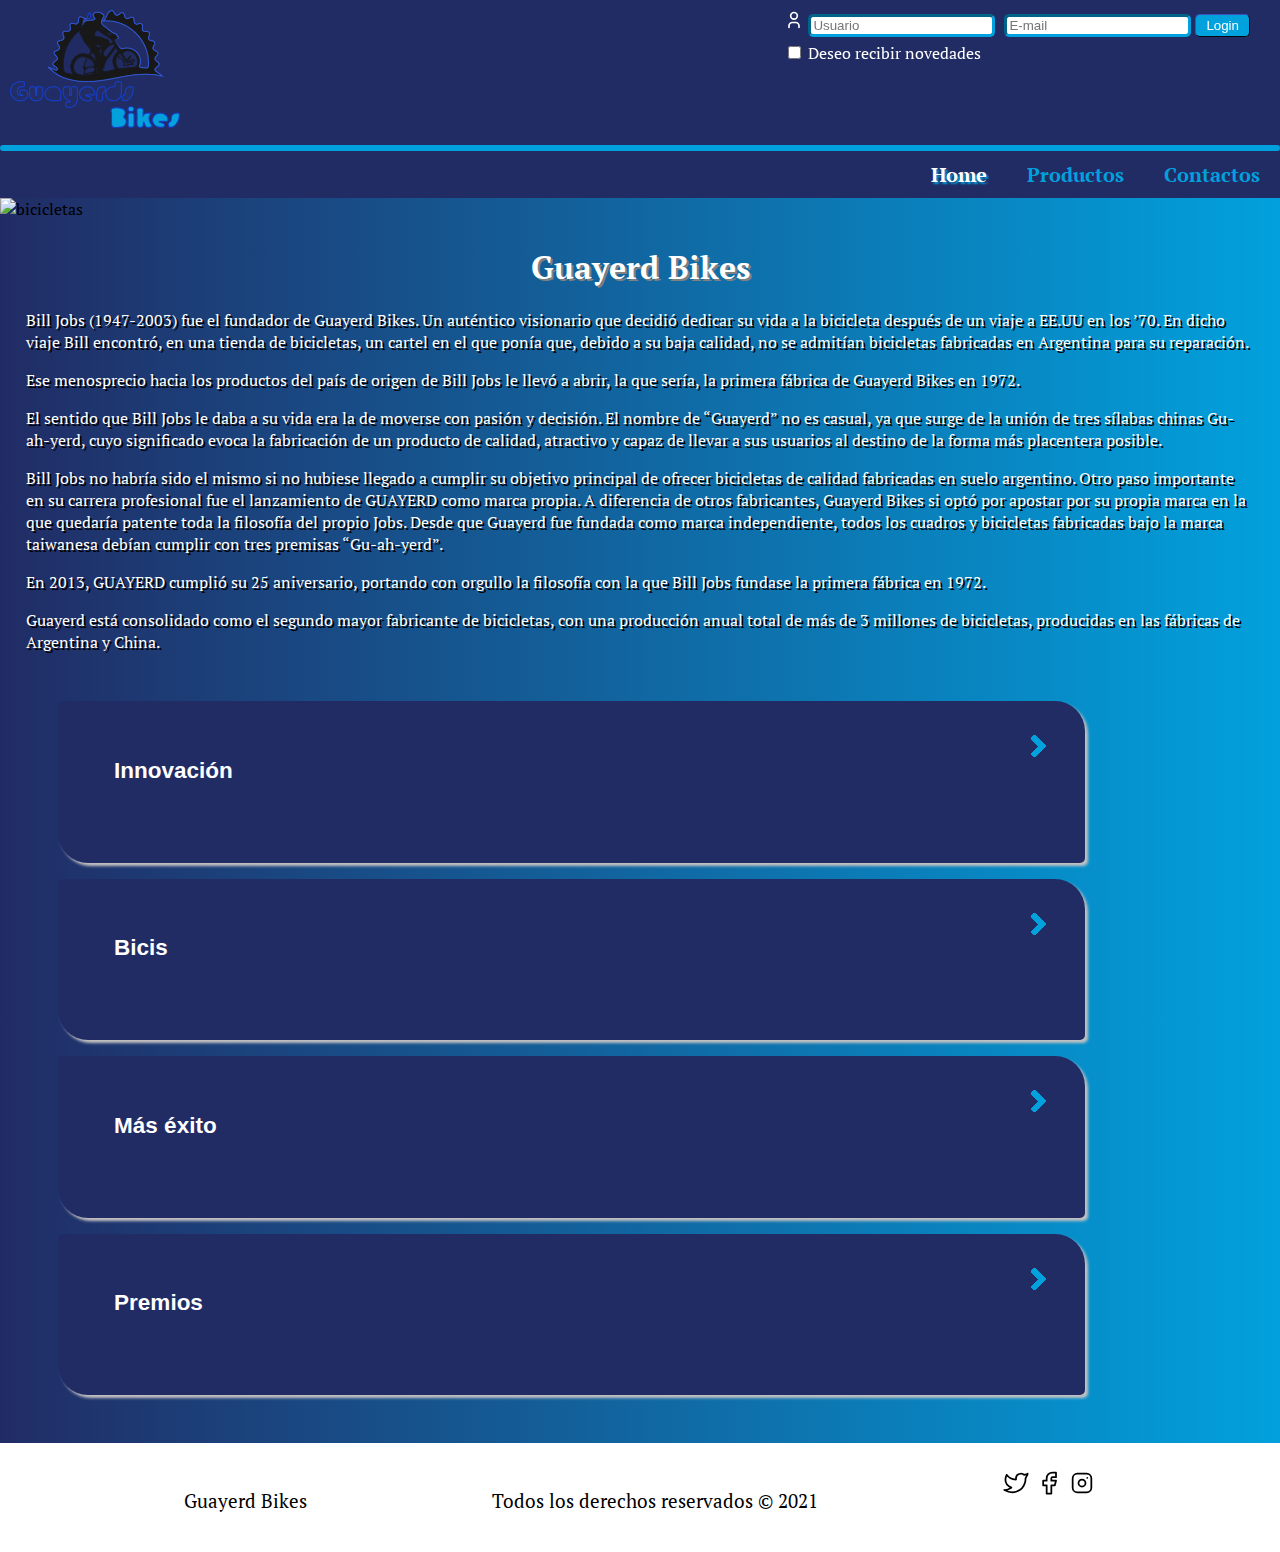
<file: index.html>
<!DOCTYPE html>
<html lang="es-AR">
  <head>
    <meta charset="UTF-8" />
    <meta http-equiv="X-UA-Compatible" content="IE=edge" />
    <meta name="viewport" content="width=device-width, initial-scale=1.0" />
    <link
      href="https://fonts.googleapis.com/css2?family=PT+Serif:ital,wght@1,400;1,700&display=swap"
      rel="stylesheet"
    />

    <link rel="stylesheet" href="./css/index.css" />

    <!-- Primary Meta Tags -->
    <meta name="title" content="Guayerd Bikes" />
    <meta
      name="description"
      content="Bicicletas de competición y urbanas. Somos fabricantes de las mejores bicicletas de la región. Atención personalizada y venta de accesorios."
    />

    <!-- Open Graph / Facebook -->
    <meta property="og:type" content="website" />
    <meta
      property="og:url"
      content="

"
    />
    <meta property="og:title" content="Guayerd" />
    <meta
      property="og:description"
      content="Bicicletas de competición y urbanas. Somos fabricantes de las mejores bicicletas de la región. Atención personalizada y venta de accesorios."
    />
    <meta
      property="og:image"
      content="https://metatags.io/assets/meta-tags-16a33a6a8531e519cc0936fbba0ad904e52d35f34a46c97a2c9f6f7dd7d336f2.png"
    />

    <!-- Twitter -->
    <meta property="twitter:card" content="summary_large_image" />
    <meta property="twitter:url" content="" />
    <meta property="twitter:title" content="Guayerd" />
    <meta
      property="twitter:description"
      content="Bicicletas de competición y urbanas. Somos fabricantes de las mejores bicicletas de la región. Atención personalizada y venta de accesorios."
    />
    <meta
      property="twitter:image"
      content="https://metatags.io/assets/meta-tags-16a33a6a8531e519cc0936fbba0ad904e52d35f34a46c97a2c9f6f7dd7d336f2.png"
    />
    <title>Guayerd Bikes - Bicicletas de Competición y Urbanas.</title>
    <script defer src="./js/home.js"></script>
    <script>
      (function (h, e, a, t, m, p) {
        m = e.createElement(a);
        m.async = !0;
        m.src = t;
        p = e.getElementsByTagName(a)[0];
        p.parentNode.insertBefore(m, p);
      })(window, document, "script", "https://u.heatmap.it/log.js");
    </script>
  </head>
  <body>
    <div id="estilo">
      <header>
        <!-- ACA SE INSERTA NAV-->
        <div class="contenedorHeader">
          
          <div class="contenedor-logo">
            <a id="fondolog" href="./index.html"
              ><img class="imgLogo" src="./images/images.png"
            /></a>
            <!-- COMIENZA LOGIN -->
            <div id=contenedorLogin class="log">
              <svg
                class="vector-log"
                xmlns="http://www.w3.org/2000/svg"
                class="icon icon-tabler icon-tabler-user"
                width="20"
                height="20"
                viewBox="0 0 24 24"
                stroke-width="2"
                stroke="#ffffff"
                fill="none"
                stroke-linecap="round"
                stroke-linejoin="round"
              >
                <path stroke="none" d="M0 0h24v24H0z" fill="none" />
                <circle cx="12" cy="7" r="4" />
                <path d="M6 21v-2a4 4 0 0 1 4 -4h4a4 4 0 0 1 4 4v2" />
              </svg>
              <input type="text" class="name" id=us placeholder="Usuario" />
              <input type="email" class="email" id=em placeholder="E-mail" />
              <button class="button-log" type="submit" onclick="store()">Login</button>
              <label id="contenedorNovedades"><input type="checkbox" id="Novedades" > Deseo recibir novedades</label>
            </div>
          </div>
          <div class="relleno"></div>
          <nav class="navegacion">
            <a id="activo" class="enlaces" href="./index.html"> Home </a>
            <a class="enlaces" href="./html/products.html"> Productos </a>
            <a class="enlaces" href="./html/contacto.html">Contactos</a>
          </nav>
        </div>
        <!-- FIN DE NAV-->
      </header>
      <div class="imgPortada">
        <img id="portada" alt="bicicletas" />
      </div>
      <div id="cuerpo">
        <div class="texto">
          <h1>Guayerd Bikes</h1>

          <p class="info">
            Bill Jobs (1947-2003) fue el fundador de Guayerd Bikes. Un auténtico
            visionario que decidió dedicar su vida a la bicicleta después de un
            viaje a EE.UU en los ’70. En dicho viaje Bill encontró, en una
            tienda de bicicletas, un cartel en el que ponía que, debido a su
            baja calidad, no se admitían bicicletas fabricadas en Argentina para
            su reparación.
          </p>
          <p class="info">
            Ese menosprecio hacia los productos del país de origen de Bill Jobs
            le llevó a abrir, la que sería, la primera fábrica de Guayerd Bikes
            en 1972.
          </p>
          <p class="info">
            El sentido que Bill Jobs le daba a su vida era la de moverse con
            pasión y decisión. El nombre de “Guayerd” no es casual, ya que surge
            de la unión de tres sílabas chinas Gu-ah-yerd, cuyo significado
            evoca la fabricación de un producto de calidad, atractivo y capaz de
            llevar a sus usuarios al destino de la forma más placentera posible.
          </p>
          <p class="info">
            Bill Jobs no habría sido el mismo si no hubiese llegado a cumplir su
            objetivo principal de ofrecer bicicletas de calidad fabricadas en
            suelo argentino. Otro paso importante en su carrera profesional fue
            el lanzamiento de GUAYERD como marca propia. A diferencia de otros
            fabricantes, Guayerd Bikes si optó por apostar por su propia marca
            en la que quedaría patente toda la filosofía del propio Jobs. Desde
            que Guayerd fue fundada como marca independiente, todos los cuadros
            y bicicletas fabricadas bajo la marca taiwanesa debían cumplir con
            tres premisas “Gu-ah-yerd”.
          </p>
          <p class="info">
            En 2013, GUAYERD cumplió su 25 aniversario, portando con orgullo la
            filosofía con la que Bill Jobs fundase la primera fábrica en 1972.
          </p>
          <p class="info">
            Guayerd está consolidado como el segundo mayor fabricante de
            bicicletas, con una producción anual total de más de 3 millones de
            bicicletas, producidas en las fábricas de Argentina y China.
          </p>
          <div class="desplegable">
            <div class="contenedor">
              <button type="button" class="colapsable">
                <img src="./images/chevron-radioactivo.png" alt="chevron" />
                <h2 class="h2">Innovación</h2>
              </button>
              <div class="contenido">
                <p>
                  La historia de cada bicicleta GUAYERD empieza sólo a 100km del
                  lugar donde la historia de la bicicleta comenzó en n 1817.
                  Justo a las afueras de Stuttgart, corazón de Alemania en
                  innovaciones del sector automovilístico y bastión de marcas
                  líderes en tecnología como Porsche o Mercedes-Benz, es donde
                  tienen su base los diseñadores e ingenieros del departamento
                  de I+D de GUAYERD. Es aquí donde todas nuestras bicicletas se
                  inventan, planifican y desarrollan para su distribución
                  internacional en 77 países.
                </p>
                <p>
                  Así, nuestros desarrolladores de producto no sólo tienen que
                  tener en cuenta un montón de diferentes requisitos técnicos,
                  también tienen que garantizar que cada bicicleta de cada
                  categoría es completamente merecedora de llevar el nombre
                  GUAYERD en sus tubos. Ya se trate de una bici de montaña de
                  alta gama, una de carretera en carbono para competición, una
                  bici eléctrica fiable o un modelo desenfadado para
                  principiantes, sólo se validan los mejores diseños que se
                  fabricarán en colaboración con proveedores de primer nivel.
                  Para la fluidez de todos estos procesos tan estrechamente
                  relacionados, el equipo de I+D alemán viaja frecuentemente
                  Taiwan.
                </p>
                <p>
                  Allí, nuestros expertos debaten y revisan con los
                  especialistas taiwaneses cada paso: desde el primer prototipo
                  hasta el modelo de serie perfectamente acabado. Cada bicicleta
                  que sale completamente montada de una de las tres fábricas en
                  Asia es realmente única. Porque cuando una bici está camino a
                  su nuevo dueño en cualquiera de los 77 países del mundo en los
                  que se distribuye GUAYERD, no sólo el departamento de I+D
                  alemán ha infundido vida en la bicicleta, sino que cada una de
                  las personas involucradas en el proceso de fabricación ha
                  velado para que una genuina bicicleta se haya fabricado con el
                  mayor cuidado posible.
                </p>
              </div>
            </div>
            <div class="contenedor">
              <button type="button" class="colapsable">
                <img src="./images/chevron-radioactivo.png" alt="chevron" />
                <h2 class="h2">Bicis</h2>
              </button>

              <div class="contenido">
                <p>
                  GUAYERD Industry Co.,Ltd, no sólo mira atrás con su
                  experiencia de 40 años usando aleaciones de materias primas
                  clásicas que necesitan un elaborado procesamiento. Para lograr
                  la mayor calidad de bicicletas de carbono de gama alta, la
                  compañía decidió trabajar exclusivamente con proveedores de
                  primera calidad especializados en materias compuestas.
                </p>
                <p>
                  El sueño que Bill Jobs tuvo en la década de los 70 es hoy una
                  realidad. Taiwán se ha convertido en un “Silicon Valley” de la
                  industria del ciclismo. Todas las grandes marcas del sector
                  aspiran a fabricar sus bicicletas o componentes en Taiwán y ya
                  nunca más se volverá a ver un cartel en el que se rechacen
                  productos del país asiático por su escasa calidad.
                </p>
                <p>
                  En sus más de 25 años de historia GUAYERD ha logrado éxitos de
                  todo tipo, desde Campeonatos del Mundo, Oros Olímpicos,
                  reconocimientos como la mejor empresa Taiwanesa e incluso
                  reconocimientos al propio producto. En el año 2016 GUAYERD,
                  con su cuadro Scultura LTD, puso en el mercado la bicicleta de
                  producción más ligera del mundo con un peso total de solo
                  4,55kg y un peso del cuadro inferior a los 800g. Pero GUAYERD
                  no necesita que nadie apruebe o de el visto bueno a sus
                  productos. Nosotros somos los que mejor conocemos nuestra
                  marca, la calidad de nuestros productos y el desarrollo que
                  implican y por ello GUAYERD ofrece garantía de por vida en
                  todos sus cuadros, porque nadie confía en nuestras bicicletas
                  más que nosotros
                </p>
              </div>
            </div>
            <div class="contenedor">
              <button type="button" class="colapsable">
                <img src="./images/chevron-radioactivo.png" alt="chevron" />
                <h2 class="h2">Más éxito</h2>
              </button>
              <div class="contenido">
                <p>
                  Durante más de una década, GUAYERD ha sido el principal
                  patrocinador del MULTIVAN GUAYERD BIKING TEAM, con el que se
                  han obtenido éxitos a nivel internacional y en 2013 se amplió
                  la colaboración y presencia de GUAYERD con el ciclismo de alta
                  competición al entrar a formar parte del LAMPRE-GUAYERD en el
                  circuito UCI World Tour. Con este movimiento, GUAYERD ponía
                  por primera vez en sus 25 años de historia sus bicicletas a
                  competir al más alto nivel tanto en MTB como en
                </p>
                <p>
                  Para GUAYERD la decisión de estar presente como patrocinador
                  en dos equipos internacionales va mucho más allá de una mera
                  cuestión de marketing. Como sucede en la Fórmula 1, la
                  estrecha colaboración entre los fabricantes y los mejores
                  profesionales, tanto ingenieros como atletas, da como
                  resultado el mejor producto posible. Resultado de esta
                  colaboración han surgido proyectos como la BIG.NINE,
                  NINETY-SIX, REACTO o SCULTURA. Todas plataformas que han
                  marcado un antes y un después en sus disciplinas y que han
                  recibido la aprobación de los usuarios y los reconocimientos
                  de los medios internacionales más importantes.
                </p>
                <p>
                  Franco Cervi es el jefe de ingenieros de GUAYERD y tú con tu
                  GUAYERD te beneficias de los conocimientos de Franco y todo su
                  equipo de ingenieros, además de toda la experiencia de
                  profesionales como Sandro Guzmán, Pepe Sánchez o Rui Costa JR.
                  Su éxito es nuestra motivación.
                </p>
              </div>
            </div>
            <div class="contenedor">
              <button type="button" class="colapsable">
                <img src="./images/chevron-radioactivo.png" alt="chevron" />
                <h2 class="h2">Premios</h2>
              </button>
              <div class="contenido">
                <p></p>
                <div>
                  <table id="tabla">
                    <thead>
                      <td>Año</td>
                      <td>Premio</td>
                    </thead>
                    <tr>
                      <td>1959</td>
                      <td>Mejor Bici del Mundo Mundial</td>
                    </tr>
                    <tr>
                      <td>1978</td>
                      <td>Mejor pedal para no humanos</td>
                    </tr>
                    <tr>
                      <td>1983</td>
                      <td>Gran Campeón</td>
                    </tr>
                    <tr>
                      <td>1994</td>
                      <td>Premio al Diseño Experimental</td>
                    </tr>
                    <tr>
                      <td>2006</td>
                      <td>Quinto Puesto Mundial de Bicis</td>
                    </tr>
                  </table>
                </div>
              </div>
            </div>
          </div>
        </div>
      </div>
    </div>
  </body>
  <!--POPUP-NOVEDADES-->
  <div class="popup-fondo">
    <div class="popup" id="popup">
        <div class="popup-close">X</div>
        <div class="popup-content">
            <h3 id=textoDescuento>aqui saldra el texto de bono</h3>
        <div class="buttons">
            <p class="yn" id ="Aceptar">Si</p>
        </div>
            
        </div>
    </div>
</div>
  <!--FIN-POPUP-NOVEDADES-->
  <footer>
    <div class="footerContent">
      <p class="footGuay">Guayerd Bikes</p>
      <p class="copyr">Todos los derechos reservados &copy; 2021</p>

      <div class="vectores">
        <svg
          xmlns="http://www.w3.org/2000/svg"
          class="icon icon-tabler icon-tabler-brand-twitter"
          width="28"
          height="28"
          viewBox="0 0 24 24"
          stroke-width="1.5"
          stroke="#000000"
          fill="none"
          stroke-linecap="round"
          stroke-linejoin="round"
        >
          <path stroke="none" d="M0 0h24v24H0z" fill="none" />
          <path
            d="M22 4.01c-1 .49 -1.98 .689 -3 .99c-1.121 -1.265 -2.783 -1.335 -4.38 -.737s-2.643 2.06 -2.62 3.737v1c-3.245 .083 -6.135 -1.395 -8 -4c0 0 -4.182 7.433 4 11c-1.872 1.247 -3.739 2.088 -6 2c3.308 1.803 6.913 2.423 10.034 1.517c3.58 -1.04 6.522 -3.723 7.651 -7.742a13.84 13.84 0 0 0 .497 -3.753c-.002 -.249 1.51 -2.772 1.818 -4.013z"
          />
        </svg>

        <svg
          xmlns="http://www.w3.org/2000/svg"
          class="icon icon-tabler icon-tabler-brand-facebook"
          width="28"
          height="28"
          viewBox="0 0 24 24"
          stroke-width="1.5"
          stroke="#000000"
          fill="none"
          stroke-linecap="round"
          stroke-linejoin="round"
        >
          <path stroke="none" d="M0 0h24v24H0z" fill="none" />
          <path
            d="M7 10v4h3v7h4v-7h3l1 -4h-4v-2a1 1 0 0 1 1 -1h3v-4h-3a5 5 0 0 0 -5 5v2h-3"
          />
        </svg>

        <svg
          xmlns="http://www.w3.org/2000/svg"
          class="icon icon-tabler icon-tabler-brand-instagram"
          width="28"
          height="28"
          viewBox="0 0 24 24"
          stroke-width="1.5"
          stroke="#000000"
          fill="none"
          stroke-linecap="round"
          stroke-linejoin="round"
        >
          <path stroke="none" d="M0 0h24v24H0z" fill="none" />
          <rect x="4" y="4" width="16" height="16" rx="4" />
          <circle cx="12" cy="12" r="3" />
          <line x1="16.5" y1="7.5" x2="16.5" y2="7.501" />
        </svg>
      </div>
    </div>
    <!-- logo movil de hotsale -->
   
      <a id="logohotsale" href="./html/products.html" onclick="ocultarhotsale()"
        ><img
          id="logohotsale2"
          src="./images/imagen-hot-sale-780x500.png"
          alt="logohotsale"
      /></a>
      <!-- Fin logo movil hotsale -->
    </div>
  </footer>
</html>
</file>
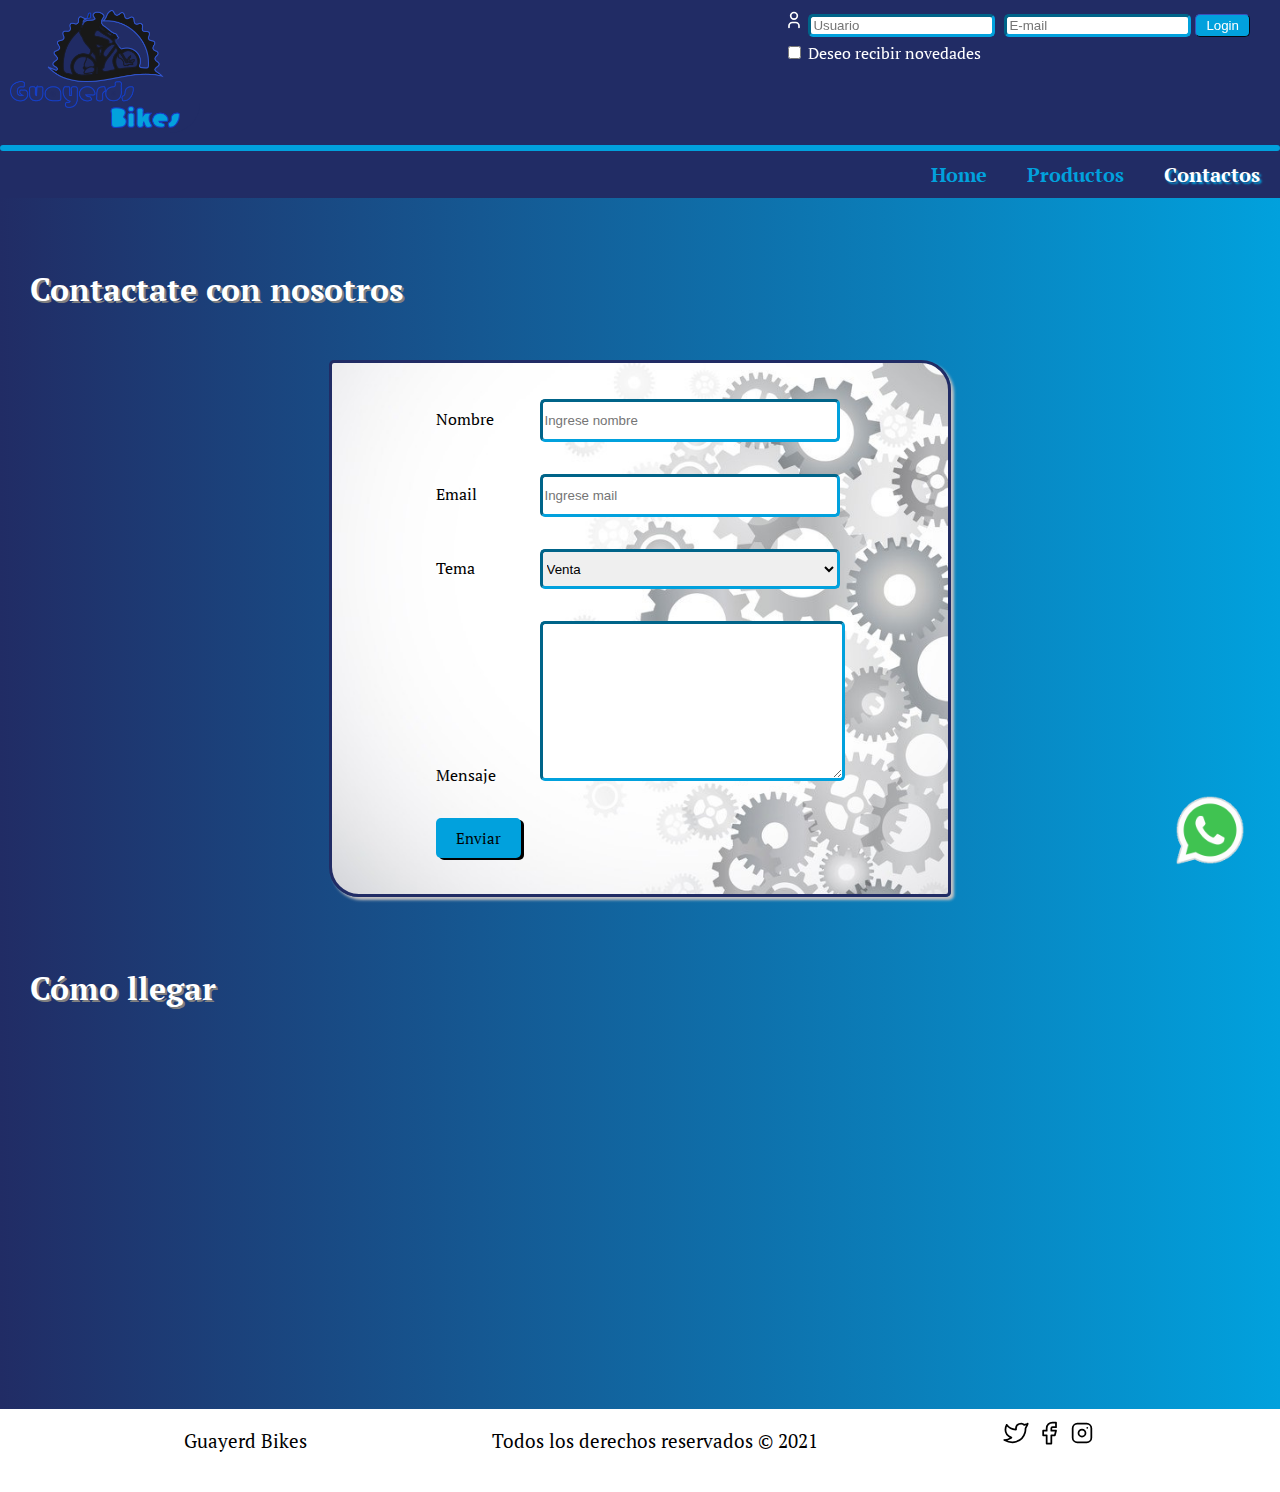
<file: html/contacto.html>
<!DOCTYPE html>
<html lang="es-AR">
  <head>
    <meta charset="UTF-8" />
    <meta http-equiv="X-UA-Compatible" content="IE=edge" />
    <meta name="viewport" content="width=device-width, initial-scale=1.0" />

    <!-- Primary Meta Tags -->
    <meta name="title" content="Guayerd Bikes" />
    <meta
      name="description"
      content="Bicicletas de competición y urbanas. Somos fabricantes de las mejores bicicletas de la región. Atención personalizada y venta de accesorios."
    />

    <!-- Open Graph / Facebook -->
    <meta property="og:type" content="website" />
    <meta property="og:url" content="" />
    <meta property="og:title" content="Guayerd" />
    <meta
      property="og:description"
      content="Bicicletas de competición y urbanas. Somos fabricantes de las mejores bicicletas de la región. Atención personalizada y venta de accesorios."
    />
    <meta
      property="og:image"
      content="https://metatags.io/assets/meta-tags-16a33a6a8531e519cc0936fbba0ad904e52d35f34a46c97a2c9f6f7dd7d336f2.png"
    />

    <!-- Twitter -->
    <meta property="twitter:card" content="summary_large_image" />
    <meta property="twitter:url" content="" />
    <meta property="twitter:title" content="Guayerd" />
    <meta
      property="twitter:description"
      content="Bicicletas de competición y urbanas. Somos fabricantes de las mejores bicicletas de la región. Atención personalizada y venta de accesorios."
    />
    <meta
      property="twitter:image"
      content="https://metatags.io/assets/meta-tags-16a33a6a8531e519cc0936fbba0ad904e52d35f34a46c97a2c9f6f7dd7d336f2.png"
    />

    <title>
      Contacto | Guayerd Bikes - Bicicletas de Competición y Urbanas.
    </title>
    <script defer src="../js/contactos.js"></script>

    <link
      href="https://fonts.googleapis.com/css2?family=PT+Serif:ital,wght@1,400;1,700&display=swap"
      rel="stylesheet"
    />
    <link rel="stylesheet" href="../css/stylesContacto.css" />
    <script>
      (function (h, e, a, t, m, p) {
        m = e.createElement(a);
        m.async = !0;
        m.src = t;
        p = e.getElementsByTagName(a)[0];
        p.parentNode.insertBefore(m, p);
      })(window, document, "script", "https://u.heatmap.it/log.js");
    </script>
  </head>

  <body>
    <div class="estilo">
      <header>
        <div class="contenedorHeader">
          <div class="contenedor-logo">
            <a id="fondolog" href="../index.html"
              ><img class="imgLogo" src="../images/images.png"
            /></a>

            <!-- COMIENZA LOGIN -->
            <div id="contenedorLogin" class="log">
              <svg
                class="vector-log"
                xmlns="http://www.w3.org/2000/svg"
                class="icon icon-tabler icon-tabler-user"
                width="20"
                height="20"
                viewBox="0 0 24 24"
                stroke-width="2"
                stroke="#ffffff"
                fill="none"
                stroke-linecap="round"
                stroke-linejoin="round"
              >
                <path stroke="none" d="M0 0h24v24H0z" fill="none" />
                <circle cx="12" cy="7" r="4" />
                <path d="M6 21v-2a4 4 0 0 1 4 -4h4a4 4 0 0 1 4 4v2" />
              </svg>
              <input
                type="text"
                class="name inputL"
                id="us"
                placeholder="Usuario"
              />
              <input
                type="email"
                class="email inputL"
                id="em"
                placeholder="E-mail"
              />

              <button class="button-log" type="submit"  onclick="store()">
                Login
              </button>
              <label id="contenedorNovedades"
                ><input type="checkbox" id="Novedades" /> Deseo recibir
                novedades</label
              >
            </div>
          </div>
          <div class="relleno"></div>
          <nav class="navegacion">
            <a class="enlaces" href="../index.html"> Home </a>
            <a class="enlaces" href="./products.html"> Productos </a>
            <a id="activo" class="enlaces" href="./contacto.html">Contactos</a>
          </nav>
        </div>
      </header>
      <div id="divPrincipal">
        <div class="h1"><h1>Contactate con nosotros</h1></div>
        <div id="form">
          <form action=""  id="formInterno">
            <p>
              <label class="labelForm" style="width: 90px">Nombre</label>
              <input id=nombreF
                class="inputs inputL"
                type="text"
                name="nombre"
                placeholder="Ingrese nombre"
              />
            </p>
            <p>
              <label class="labelForm" style="width: 90px">Email</label>
              <input id=mailF
                class="inputs inputL"
                type="email"
                name="mail"
                placeholder="Ingrese mail"
              />
            </p>
            <p>
              <label class="labelForm">Tema</label>
              <select name="Select" id=selectF class="inputL" placeholder="select">
                <option name="1" value="Venta">Venta</option>
                <option name="2" value="Trabajo">Trabajo</option>
                <option name="3" value="Reparación">Reparación</option>
                <option name="4" value="Otros">Otros</option>
              </select>
            </p>
            <p>
              <label class="labelForm">Mensaje</label>
              <textarea id=mensajeF
                name="mensaje"
                id="mensaje"
                class="inputL"
                cols="30"
                rows="10"
              ></textarea>
            </p>
            <p id="boton">
              <button id="botonEnviar" type="submit">Enviar</button>
            </p>
          </form>
        </div>

        <div class="h1"><h1>Cómo llegar</h1></div>
        <div id="mapa">
          <iframe
            id="mapaInterno"
            src="https://www.google.com/maps/embed?pb=!1m18!1m12!1m3!1d3284.5123538346106!2d-58.450057884356866!3d-34.5912035643438!2m3!1f0!2f0!3f0!3m2!1i1024!2i768!4f13.1!3m3!1m2!1s0x95bcb5f12e398ecd%3A0x98abf435fbfab70!2sAv.%20Corrientes%206237%2C%20C1427BPA%20CABA!5e0!3m2!1ses!2sar!4v1634684191030!5m2!1ses!2sar"
            width="500"
            height="300"
            style="border: 0"
            allowfullscreen=""
            loading="lazy"
          ></iframe>
        </div>
      </div>
      <!-- whatsapp con globo flotante -->
      <div id="whatsappflot">
        <div id="globo"><img src="../images/tipo-de-globos.png" /></div>
        <a
          href="https://www.whatsapp.com/?lang=es"
          target="_blank"
          onmouseover="mostrarGlobo()"
          onmouseout="ocultarGlobo()"
          ><img id="iconWsp" src="../images/icons8-whatsapp (1).gif" alt="logo"
        /></a>
      </div>
    </div>
    <footer>
      <div class="footerContent">
        <p class="footGuay">Guayerd Bikes</p>
        <p class="copyr">Todos los derechos reservados &copy; 2021</p>

        <div class="vectores">
          <svg
            xmlns="http://www.w3.org/2000/svg"
            class="icon icon-tabler icon-tabler-brand-twitter"
            width="28"
            height="28"
            viewBox="0 0 24 24"
            stroke-width="1.5"
            stroke="#000000"
            fill="none"
            stroke-linecap="round"
            stroke-linejoin="round"
          >
            <path stroke="none" d="M0 0h24v24H0z" fill="none" />
            <path
              d="M22 4.01c-1 .49 -1.98 .689 -3 .99c-1.121 -1.265 -2.783 -1.335 -4.38 -.737s-2.643 2.06 -2.62 3.737v1c-3.245 .083 -6.135 -1.395 -8 -4c0 0 -4.182 7.433 4 11c-1.872 1.247 -3.739 2.088 -6 2c3.308 1.803 6.913 2.423 10.034 1.517c3.58 -1.04 6.522 -3.723 7.651 -7.742a13.84 13.84 0 0 0 .497 -3.753c-.002 -.249 1.51 -2.772 1.818 -4.013z"
            />
          </svg>

          <svg
            xmlns="http://www.w3.org/2000/svg"
            class="icon icon-tabler icon-tabler-brand-facebook"
            width="28"
            height="28"
            viewBox="0 0 24 24"
            stroke-width="1.5"
            stroke="#000000"
            fill="none"
            stroke-linecap="round"
            stroke-linejoin="round"
          >
            <path stroke="none" d="M0 0h24v24H0z" fill="none" />
            <path
              d="M7 10v4h3v7h4v-7h3l1 -4h-4v-2a1 1 0 0 1 1 -1h3v-4h-3a5 5 0 0 0 -5 5v2h-3"
            />
          </svg>

          <svg
            xmlns="http://www.w3.org/2000/svg"
            class="icon icon-tabler icon-tabler-brand-instagram"
            width="28"
            height="28"
            viewBox="0 0 24 24"
            stroke-width="1.5"
            stroke="#000000"
            fill="none"
            stroke-linecap="round"
            stroke-linejoin="round"
          >
            <path stroke="none" d="M0 0h24v24H0z" fill="none" />
            <rect x="4" y="4" width="16" height="16" rx="4" />
            <circle cx="12" cy="12" r="3" />
            <line x1="16.5" y1="7.5" x2="16.5" y2="7.501" />
          </svg>
        </div>
      </div>

      <!-- logo movil de hotsale -->

      <a
        id="logohotsale"
        href="../html/products.html"
        onclick="ocultarhotsale()"
        ><img
          id="logohotsale2"
          src="../images/imagen-hot-sale-780x500.png"
          alt="logohotsale"
      /></a>
      <!-- Fin logo movil hotsale -->
    </footer>
  </body>
</html>
</file>
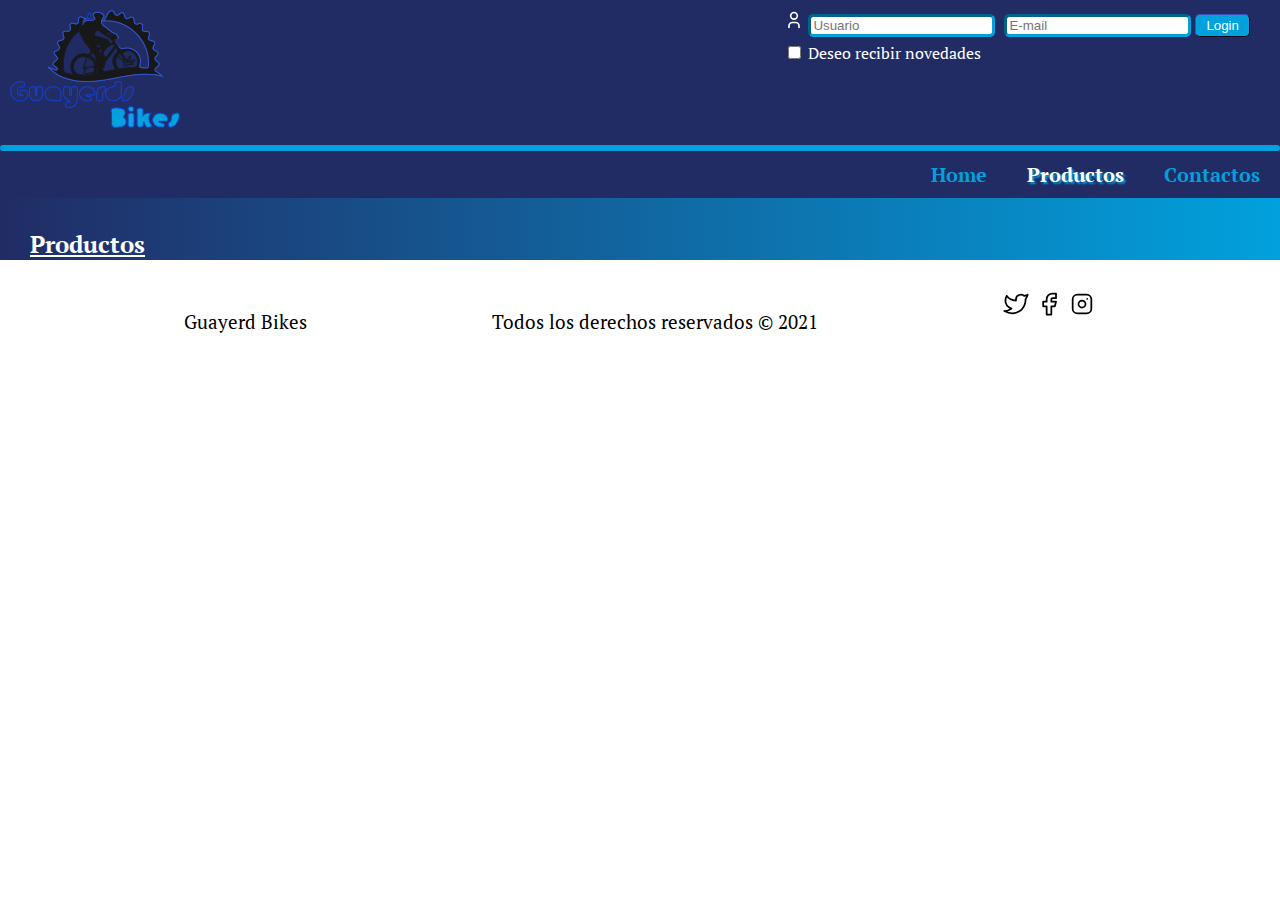
<file: html/products.html>
<!DOCTYPE html>
<html lang="es-AR">
<head>
    <meta charset="UTF-8">
    <meta http-equiv="X-UA-Compatible" content="IE=edge">
    <meta name="viewport" content="width=device-width, initial-scale=1.0">
    <link
      href="https://fonts.googleapis.com/css2?family=PT+Serif:ital,wght@1,400;1,700&display=swap"
      rel="stylesheet"
    />
    <link rel="stylesheet" href="../css/styleproducts.css">
    <!-- Primary Meta Tags -->
<meta name="title" content="Guayerd Bikes">
<meta name="description" content="Bicicletas de competición y urbanas. Somos fabricantes de las mejores bicicletas de la región. Atención personalizada y venta de accesorios.">

<!-- Open Graph / Facebook -->
<meta property="og:type" content="website">
<meta property="og:url" content="

">
<meta property="og:title" content="Guayerd">
<meta property="og:description" content="Bicicletas de competición y urbanas. Somos fabricantes de las mejores bicicletas de la región. Atención personalizada y venta de accesorios.">
<meta property="og:image" content="https://metatags.io/assets/meta-tags-16a33a6a8531e519cc0936fbba0ad904e52d35f34a46c97a2c9f6f7dd7d336f2.png">

<!-- Twitter -->
<meta property="twitter:card" content="summary_large_image">
<meta property="twitter:url" content="

">
<meta property="twitter:title" content="Guayerd">
<meta property="twitter:description" content="Bicicletas de competición y urbanas. Somos fabricantes de las mejores bicicletas de la región. Atención personalizada y venta de accesorios.">
<meta property="twitter:image" content="https://metatags.io/assets/meta-tags-16a33a6a8531e519cc0936fbba0ad904e52d35f34a46c97a2c9f6f7dd7d336f2.png">
    <title>Nuestras Bicis | Guayerd Bikes - Bicicletas de Competición y Urbanas.</title>
    
    <script>
        (function(h,e,a,t,m,p) {
        m=e.createElement(a);m.async=!0;m.src=t;
        p=e.getElementsByTagName(a)[0];p.parentNode.insertBefore(m,p);
        })(window,document,'script','https://u.heatmap.it/log.js');
        </script>
</head>
<body>
<div class="estilo">
  <header>
    <!-- ACA SE INSERTA NAV-->
    <div class="contenedorHeader">
      
      <div class="contenedor-logo">
        <a id="fondolog" href="../index.html"
          ><img class="imgLogo" src="../images/images.png"
        /></a>
        <!-- COMIENZA LOGIN -->
        <div id="contenedorLogin" class="log2">
          <svg
            class="vector-log"
            xmlns="http://www.w3.org/2000/svg"
            class="icon icon-tabler icon-tabler-user"
            width="20"
            height="20"
            viewBox="0 0 24 24"
            stroke-width="2"
            stroke="#ffffff"
            fill="none"
            stroke-linecap="round"
            stroke-linejoin="round"
          >
            <path stroke="none" d="M0 0h24v24H0z" fill="none" />
            <circle cx="12" cy="7" r="4" />
            <path d="M6 21v-2a4 4 0 0 1 4 -4h4a4 4 0 0 1 4 4v2" />
          </svg>
          <input type="text" class="name" id=us placeholder="Usuario" />
          <input type="email" class="email" id=em placeholder="E-mail" />
          <button class="button-log" type="submit" onclick="store()">Login</button>
          <label id="contenedorNovedades"><input type="checkbox" id="Novedades" > Deseo recibir novedades</label>
        </div>
        
        <!-- \FINALIZA LOGIN -->
      </div>
      <div class="relleno"></div>
      <nav class="navegacion">
        <a  class="enlaces" href="../index.html"> Home </a>
        <a id="activo" class="enlaces" href="./products.html"> Productos </a>
        <a class="enlaces" href="./contacto.html">Contactos</a>
      </nav>
    </div>
    <!-- FIN DE NAV-->
  </header>
    <div class="title-1">
        <h2 class="subtitle">Productos</h2>
    </div>
    
<div id="productos">

</div>
    <!-- <div class="grid">
        <div class="producto">
            <img class="producto__imagen image-1" src="../images/bici1.jpg">
            <div class="producto__informacion">
                <h3 class="producto__nombre">Urbana   Crossway   40 </h3>
                <p class="producto__specs">La Merida Crossway 40 es una bicicleta híbrida de nivel básico confiable que ofrece comodidad y versatilidad. 
                    El Crossway 40 está en casa en los senderos para bicicletas mientras viaja o viaja con amigos, pero aún está listo para abordar caminos de tierra rocosa en sus senderos locales.
                    El cuadro Crossway DT está hecho de aluminio 6061 de doble conificado y tecnoformado para brindarle una conducción ligera pero dura. La geometría relajada es una fusión de la geometría de la bicicleta de carretera y montaña, con un tubo superior inclinado y una tubería de gran tamaño que ofrece una dirección confiable y un cuadro rígido.
                    Potenciará el Merida Crossway 40 con el tren de transmisión Shimano de 27 velocidades que le ofrece la gama de velocidades para navegar por cualquier sendero desafiante mientras rueda sobre los neumáticos más anchos 700x40c.
                    <ul class="ulist">
                        <li class="inlist">Marca: Merida</li>
                        <li class="inlist">Modelo: Crossway</li>
                        <li class="inlist">Rodado: 29</li>
                        <li class="inlist">Color: verde lorem</li>
                        <li class="inlist">Tamaño de cuadro: XS 	S 	S/M 	M/L 	L 	XL 	XXL </li>
                    </ul>
                </p>
                <p class="precio" >Precio: $ 100000</p>
                <div class="botondiv">
                    <button class="boton">Comprar <svg class="vector" xmlns="http://www.w3.org/2000/svg" class="icon icon-tabler icon-tabler-shopping-cart" width="24" height="24" viewBox="0 0 24 24" stroke-width="1.5" stroke="#000000" fill="none" stroke-linecap="round" stroke-linejoin="round">
                        <path stroke="none" d="M0 0h24v24H0z" fill="none"/>
                        <circle cx="6" cy="19" r="2" />
                        <circle cx="17" cy="19" r="2" />
                        <path d="M17 17h-11v-14h-2" />
                        <path d="M6 5l14 1l-1 7h-13" />
                    </svg></button>
                </div>
            </div>

        </div>finproducto -->
    </div>
</div>
    <footer>
        <div class="footerContent">
            <p class="footGuay">Guayerd Bikes</p>
            <p class="copyr">Todos los derechos reservados &copy; 2021</p>
    
          <div class="vectores">
            <svg xmlns="http://www.w3.org/2000/svg" class="icon icon-tabler icon-tabler-brand-twitter" width="28" height="28" viewBox="0 0 24 24" stroke-width="1.5" stroke="#000000" fill="none" stroke-linecap="round" stroke-linejoin="round">
              <path stroke="none" d="M0 0h24v24H0z" fill="none"/>
              <path d="M22 4.01c-1 .49 -1.98 .689 -3 .99c-1.121 -1.265 -2.783 -1.335 -4.38 -.737s-2.643 2.06 -2.62 3.737v1c-3.245 .083 -6.135 -1.395 -8 -4c0 0 -4.182 7.433 4 11c-1.872 1.247 -3.739 2.088 -6 2c3.308 1.803 6.913 2.423 10.034 1.517c3.58 -1.04 6.522 -3.723 7.651 -7.742a13.84 13.84 0 0 0 .497 -3.753c-.002 -.249 1.51 -2.772 1.818 -4.013z" />
            </svg>
    
            <svg xmlns="http://www.w3.org/2000/svg" class="icon icon-tabler icon-tabler-brand-facebook" width="28" height="28" viewBox="0 0 24 24" stroke-width="1.5" stroke="#000000" fill="none" stroke-linecap="round" stroke-linejoin="round">
              <path stroke="none" d="M0 0h24v24H0z" fill="none"/>
              <path d="M7 10v4h3v7h4v-7h3l1 -4h-4v-2a1 1 0 0 1 1 -1h3v-4h-3a5 5 0 0 0 -5 5v2h-3" />
            </svg>
    
            <svg xmlns="http://www.w3.org/2000/svg" class="icon icon-tabler icon-tabler-brand-instagram" width="28" height="28" viewBox="0 0 24 24" stroke-width="1.5" stroke="#000000" fill="none" stroke-linecap="round" stroke-linejoin="round">
              <path stroke="none" d="M0 0h24v24H0z" fill="none"/>
              <rect x="4" y="4" width="16" height="16" rx="4" />
              <circle cx="12" cy="12" r="3" />
              <line x1="16.5" y1="7.5" x2="16.5" y2="7.501" />
            </svg>
          </div>
        </div>
        
    <!-- logo movil de hotsale -->
   
      <a id="logohotsale" href="../html/products.html" onclick="ocultarhotsale()"
      ><img
        id="logohotsale2"
        src="../images/imagen-hot-sale-780x500.png"
        alt="logohotsale"
    /></a>
    <!-- Fin logo movil hotsale -->
      </footer>


      <script src="../js/productos.js"></script>
</body>
</html>
</file>
<file: css/index.css>
html {
  box-sizing: border-box;
}

:root {
  --color1: #212c65;
  --color2: #01a1dd;
  --color3: #000000;
  --color4: #ffffff;

  --fuenteHeading: "PT Serif", serif;
}

body {
  margin: 0;
  padding: 0;
  font-family: var(--fuenteHeading);
}

/* -----NAV-----*/

header {
  font-family: var(--fuenteHeading);
  width: 100%;
  background: var(--color1);
  position: sticky;
  top: -153px;
}

a {
  text-decoration: none;
}

.contenedor {
  width: 90%;
  max-width: 1200px;
  margin: auto;
  overflow: hidden;
}

.contenedor-logo {
  height: 145px;
  display: flex;
  justify-content: flex-start;
}
.logo {
  border: solid blanchedalmond;
  margin-top: 20px;
  color: white;
  font-size: 30px;
  line-height: 50px;
}

.navegacion {
  display: flex;
  justify-content: flex-end;
}

.enlaces {
  color: var(--color2);
  font-size: 20px;
  padding: 10px 20px;
  font-weight: bold;
  max-width: 100%;
  display: inline-block;
  transition: all 500ms ease;
}
.enlaces:hover {
  background: var(--color2);
  border-radius: 30px;
  color: var(--color1);
}
.relleno {
  display: block;
  border: 3px solid var(--color2);
  border-radius: 5px;
}
.imgLogo {
  width: 170px;
  margin-top: 10px;
  padding-left: 10px;
}
#fondolog {
  position: fixed;
  top: 0px;
  background-color: var(--color1);
  width: 200px;
  border-bottom-right-radius: 30px;
}
#activo {
  color: white;
  text-shadow: var(--color2) 2px 2px 2px;
}
/* Login */
.log {
  position: absolute;
  right: 30px;
  margin-top: 10px;
}
input {
  border-radius: 5px;
  border: 3px inset var(--color2);
}
.inputIncorrecto{
  border-radius: 5px;
  border: 3px inset red;
}
.name {
  margin-right: 5px;
}

.button-log {
  border-radius: 5px;
  padding: 3px 10px;
  background-color: var(--color2);
  color: white;
  border: 1px outset var(--color1);
  cursor: pointer;
  transition: all 0.85s ease;
}

.button-log:hover {
  background: var(--color1);
  color: #fff !important;
  border: 1px inset var(--color2);
}
#contenedorNovedades {
  display: block;
  color: var(--color4);
  margin-top: 5px;
}

/* --FIN LOGIN--*/
.saludoUser {
  visibility: hidden;
}

.contenedorSaludo {
  position: absolute;
  display: flex;
  flex-direction: row;
  right: 100px;
}

.textSaludo {
  font-family: var(--fuenteHeading);
  margin-right: 10px;
  font-size: large;
  color: white;
}

.vectorHi {
  padding-top: 12px;
}

/* -- FIN SALUDO--*/
/* ---FIN CODE NAV---*/

#estilo {
  background: linear-gradient(90deg, #212c65, #01a1dd);
}
#cuerpo {
  margin: 2%;
}
.imgPortada {
  display: flex;
  justify-content: center;
  position: static;
}
#portada {
  height: auto;
  width: 100%;
  max-height: 450px;
  margin-top: 0px;
}
#tabla {
  margin: 150px auto;
  width: 65%;
}
table {
  width: 100%;
  border-collapse: collapse;
  text-align: left;
}
th,
td {
  padding: 15px;
}
thead {
  background-color: #212c65;
  color: white;
  border-bottom: solid 5px darkblue;
}
tr:nth-child(even) {
  background-color: white;
}
h1 {
  text-align: center;
  color: white;
  text-shadow: 2px 2px grey;
  font-weight: bold;
}
.info {
  color: white;
  text-shadow: 2px 2px black;
}

.desplegable {
  width: 90%;
  max-width: 120em;
  padding: 2em;
}
.desplegable .contenedor {
  margin: 0 0 1em;
  padding: 1em;
  background-color: var(--color1);
  border-radius: 5px 30px;
  box-shadow: 3px 3px 3px rgb(197, 194, 194);
  transition: max-height 0.2s ease-out;
}
.desplegable .h2 {
  margin: 0 0 1em;
  padding: 1em;
  color: white;
  transition: border-color 066s ease-out, font-size ease-out;
}
.colapsable {
  background-color: var(--color1);
  color: white;
  cursor: pointer;
  padding: 18px;
  width: 100%;
  border: none;
  text-align: left;
  outline: none;
  font-size: 15px;
}
.active,
.colapsable:hover {
  font-size: 103%;
  cursor: pointer;
  transition: border-color 0.5s;
  border-color: var(--color3);
}

.contenido {
  border-radius: 10px 5px;
  text-align: center;
  margin-left: 30px;
  margin-right: 30px;
  background-color: var(--color2);
  height: auto;
  font-size: small;
  overflow: hidden;
  /* display: none; */
  max-height: 0;
  transition: max-height 100ms ease-out;
}

.colapsable:after {
  color: var(--color1);
  font-weight: bold;
  float: right;
  margin-left: 5px;
}
.active img {
  transform: rotate(100grad);
}
.colapsable img {
  float: right;
  transition: all 0.25s ease;
}
/* .desplegable .contenido {
  height: auto;
} */
/*logo hotsale*/

#logohotsale2 {
  height: 150px;
  margin: auto;
}
#logohotsale {
  display: none;
  animation-name: moverHotsale;
  animation-duration: 60s;
  position: fixed;
  animation-timing-function: ease;
  animation-iteration-count: 3;
}

@keyframes moverHotsale {
  0% {
    left: 65%;
    top: 0%;
  }
  5% {
    left: 85%;
    top: 10%;
  }
  10% {
    left: 65%;
    top: 20%;
  }
  15% {
    left: 85%;
    top: 30%;
  }
  20% {
    left: 65%;
    top: 40%;
  }
  25% {
    left: 85%;
    top: 50%;
  }
  30% {
    left: 65%;
    top: 60%;
  }
  35% {
    left: 85%;
    top: 70%;
  }
  45% {
    left: 65%;
    top: 80%;
  }
  50% {
    left: 85%;
    top: 90%;
  }

  55% {
    left: 65%;
    top: 80%;
  }
  60% {
    left: 85%;
    top: 70%;
  }
  65% {
    left: 65%;
    top: 60%;
  }

  70% {
    left: 85%;
    top: 50%;
  }
  75% {
    left: 65%;
    top: 40%;
  }
  80% {
    left: 85%;
    top: 30%;
  }

  85% {
    left: 65%;
    top: 20%;
  }

  90% {
    left: 85%;
    top: 10%;
  }
  95% {
    left: 65%;
    top: 0%;
  }
  100% {
    width: 10px;
  }
}

/* FOOTER */

.footerContent {
  display: flex;
  justify-content: space-evenly;
  margin-bottom: 20px;
  font-size: larger;
}

/* FIN FOOTER */

/*--POPUP-NOVEDADES--*/
.popup-fondo {
  background: rgba(0, 0, 0, 0.5);
  position: fixed;
  top: 0;
  left: 0;
  width: 100%;
  height: 100%;
  visibility: hidden;
}

.popup {
  text-align: center;
  width: 100%;
  max-width: 300px;
  background: var(--color1);
  margin: 10% auto;
  padding: 20px;
  position: relative;
  border-radius: 5px;
  border: 2px solid var(--color2);
  font-family: var(--fuenteHeading);
  color: white;
  transition: 1s ease all;
  transform: scale(0.7);
  opacity: 0;
}

/* animacion popup */
.popup h3 {
  opacity: 0;
  border-bottom: 1px solid var(--color2);
  margin-bottom: 20px;
  padding-bottom: 10px;
}
.popup p {
  opacity: 0;
}
.popup.active {
  opacity: 1;
  transform: scale(1);
}
.popup.active h3 {
  animation: entradaTitulo 0.8s ease 0.5s forwards;
}
.popup.active p {
  animation: entradaInpt 0.8s ease 0.5s forwards;
}

@keyframes entradaTitulo {
  from {
    transform: translateY(-25px);
    opacity: 0;
  }
  to {
    transform: translateY(0);
    opacity: 1;
  }
}
@keyframes entradaInpt {
  from {
    transform: translateY(25px);
    opacity: 0;
  }
  to {
    transform: translateY(0);
    opacity: 1;
  }
}
/* ---FIN ANIMACION POPUP--*/
.popup-close {
  position: absolute;
  top: 15px;
  right: 15px;
  cursor: pointer;
  font-size: 15px;
  opacity: 0.6;
}

.popup-close:hover {
  opacity: 1;
}

.buttons {
  display: flex;
  justify-content: space-around;
  font-size: 18px;
}

.yn {
  border: 2px solid var(--color2);
  padding: 5px 10px;
  border-radius: 5px;
  cursor: pointer;
  margin-top: -5px;
}

.yn:hover {
  background: var(--color2);
}

/*--FIN-POPUP-NOVEDADES*/
</file>
<file: css/stylesContacto.css>
:root {
  --color1: #212c65;
  --color2: #01a1dd;
  --color3: #000000;
  --color4: #ffffff;
  --fuenteHeading: "PT Serif", serif;
}

body {
  margin: 0px;
  font-family: var(--fuenteHeading);
}
/* ---HEADER---*/

/* HEADER */
.estilo {
  background: linear-gradient(90deg, #212c65, #01a1dd);
}

header {
  font-family: var(--fuenteHeading);
  width: 100%;
  background: var(--color1);
  position: sticky;
  top: -153px;
}
/* Login */
.log {
  position: absolute;
  right: 30px;
  margin-top: 10px;
}
.inputL{
  border-radius: 5px;
  border: 3px inset var(--color2);
}
.inputIncorrecto{
  border-radius: 5px;
  border: 3px inset red;
}

.name {
  margin-right: 5px;
}

.button-log {
  border-radius: 5px;
  padding: 3px 10px;
  background-color: var(--color2);
  color: white;
  border: 1px outset var(--color1);
  cursor: pointer;
  transition: all 0.85s ease;
}

.button-log:hover {
  background: var(--color1);
  color: #fff !important;
  border: 1px inset var(--color2);
}
#contenedorNovedades{display: block;
  color:  var(--color4);
  margin-top: 5px;}

a {
  text-decoration: none;
}

.contenedor {
  width: 90%;
  max-width: 1200px;
  margin: auto;
  overflow: hidden;
}

.contenedor-logo {
 
  height: 145px;
  display: flex;
  justify-content: flex-start;
}
.logo {
  border: solid blanchedalmond;
  margin-top: 20px;
  color: white;
  font-size: 30px;
  line-height: 50px;
}

.navegacion {
  display: flex;
  justify-content: flex-end;
}

.enlaces {
  color: var(--color2);
  font-size: 20px;
  padding: 10px 20px;
  font-weight: bold;
  max-width: 100%;
  display: inline-block;
  transition: all 500ms ease;
}
.enlaces:hover {
  background: var(--color2);
  border-radius: 30px;
  color: var(--color1);
}
.relleno {
  display: block;
  border: 3px solid var(--color2);
  border-radius: 5px;
}
.imgLogo {
  
  width: 170px;
  margin-top: 10px;
  padding-left: 10px;
}
#fondolog{
  position: fixed;
  top: 0px;
background-color: var(--color1);
 width: 200px; border-bottom-right-radius: 30px ;
}
#activo{
  color:white;
  text-shadow: var(--color2) 2px 2px 2px ;
  
}


.saludoUser{
  visibility: hidden;
}

.contenedorSaludo{
  position: absolute;
  display: flex;
  flex-direction: row;
  right: 100px;
}

.textSaludo{
  font-family: var(--fuenteHeading);
  margin-right: 10px;
  font-size: large;
  color: white;
}

.vectorHi{
  padding-top: 12px;
}

/* -- FIN SALUDO--*/
/* ---FINHEADER--*/
.h1 {
  margin-left: 30px;
  margin-top: 70px;
  margin-bottom: 50px;
  font-weight: bold;
  font-family: var(--fuenteHeading);
  color: white;
  text-shadow: 2px 2px grey;
}

#form {
  background-image: url(../images/background\ \ contactos.jpg);
  background-repeat: no-repeat;
  background-size: cover;
  width: 45%;
  display: flex;
  flex-direction: column;
  margin-top: 50px;
  margin-left: auto;
  margin-right: auto;
  padding: 20px;
  border: solid;
  border-color: var(--color1);
  border-radius: 5px 30px;
  box-shadow: 3px 3px 3px rgb(197, 194, 194);
}

#formInterno {
  display: flex;
  flex-direction: column;
  align-items: flex-start;
  margin-left: auto;
  margin-right: auto;
}

#mapaInterno {
  display: flex;
  margin-right: auto;
  margin-left: auto;
  padding-bottom: 50px;
}

#botonEnviar {
  display: inline-block;
  font-family: var(--fuenteHeading);
  padding: 10px 20px;
  background-color: var(--color2);
  border: none;
  border-radius: 5px;
  font-size: 15px;
  box-shadow: 3px 2px black;
  transition: all 500ms ease;
}

#botonEnviar:hover {
  cursor: pointer;
  background: var(--color1);
  border-radius: 30px;
  color: white;
}

/*--FOOTER--*/
.vectores {
  margin-top: 10px;
}
.footerContent {
  display: flex;
  justify-content: space-evenly;
  margin-bottom: 20px;
  font-size: larger;
  font-family: var(--fuenteHeading);
}
.labelForm {
  display: inline-block;
  width: 100px;
  margin: 0%;
}
select {
  display: inline-block;
  margin: 0%;
  width: 300px;
  height: 40px;
}
.inputs {
  display: inline-flex;
  width: 290px;
  height: 35px;
  margin: 0%;
  margin-left: 10px;
}
#iconWsp {
  position: fixed;
  bottom: 30px;
  right: 30px;
  z-index: 998;
  display: flex;
  width: 80px;
}
#globo {
  position: fixed;
  bottom: 90px;
  right: 100px;
  z-index: 999;
  display: none;
  width: 100px;
  margin-left: 80%;
}
textarea{
  width:295px;
}/*logo hotsale*/

#logohotsale2 {
  height: 150px;
  margin: auto;
}
#logohotsale {
  display: none;
  animation-name: moverHotsale;
  animation-duration:60s;
  position: fixed;
  animation-timing-function: ease;
  animation-iteration-count: 3;
}

@keyframes moverHotsale {
  0% {
    left: 65%;
    top: 0%;
  }
  5% {
    left: 85%;
    top: 10%;
  }
  10% {
    left: 65%;
    top: 20%;
  }
  15% {
    left: 85%;
    top: 30%;
  }
  20% {
    left: 65%;
    top:40%;
  }
  25% {
    left: 85%;
    top: 50%;
  }
  30% {
    left: 65%;
    top: 60%;
  }
  35% {
    left:85%;
    top: 70%;
  }
  45% {
    left: 65%;
    top: 80%;
  }
  50% {
    left: 85%;
    top: 90%;
  }
  
  55% {
    left: 65%;
    top: 80%;
  }
  60% {
    left:85%;
    top: 70%;
  }
  65% {
    left: 65%;
    top: 60%;
  }
  
  70% {
    left: 85%;
    top: 50%;
  }
  75% {
    left: 65%;
    top: 40%;
  }
  80% {
    left: 85%;
    top: 30%;
  }
  
  85% {
    left: 65%;
    top: 20%;
  }
  
  90% {
    left: 85%;
    top: 10%;
  }
  95% {
    left: 65%;
    top: 0%;
  }
  100% {
    width: 10px;
    }
  
}
</file>
<file: css/styleproducts.css>
/*GLOBALES*/

html {
  box-sizing: border-box;
}
:root {
  --color1: #212c65;
  --color2: #01a1dd;
  --color3: #000000;
  --color4: #ffffff;

  --fuenteHeading: "PT Serif", serif;
}
body {
  margin: 0;
  padding: 0;
}

.estilo {
  background: linear-gradient(90deg, #212c65, #01a1dd);
}

a {
  text-decoration: none;
}

/* HEADER */
header {
  font-family: var(--fuenteHeading);
  width: 100%;
  background: var(--color1);
  position: sticky;
  top: -153px;
}

a {
  text-decoration: none;
}

.contenedor {
  width: 90%;
  max-width: 1200px;
  margin: auto;
  overflow: hidden;
}

.contenedor-logo {
  height: 145px;
  display: flex;
  justify-content: flex-start;
}
.logo {
  border: solid blanchedalmond;
  margin-top: 20px;
  color: white;
  font-size: 30px;
  line-height: 50px;
}

.navegacion {
  display: flex;
  justify-content: flex-end;
}

.enlaces {
  color: var(--color2);
  font-size: 20px;
  padding: 10px 20px;
  font-weight: bold;
  max-width: 100%;
  display: inline-block;
  transition: all 500ms ease;
}
.enlaces:hover {
  background: var(--color2);
  border-radius: 30px;
  color: var(--color1);
}
.relleno {
  display: block;
  border: 3px solid var(--color2);
  border-radius: 5px;
}
.imgLogo {
  width: 170px;
  margin-top: 10px;
  padding-left: 10px;
}
#fondolog {
  position: fixed;
  top: 0px;
  background-color: var(--color1);
  width: 200px;
  border-bottom-right-radius: 30px;
}
#activo {
  color: white;
  text-shadow: var(--color2) 2px 2px 2px;
}

.saludoUser {
  visibility: hidden;
}

.contenedorSaludo {
  position: absolute;
  display: flex;
  flex-direction: row;
  right: 100px;
}

.textSaludo {
  font-family: var(--fuenteHeading);
  margin-right: 10px;
  font-size: large;
  color: white;
}

.vectorHi {
  padding-top: 12px;
}

/* -- FIN SALUDO--*/
/* MAIN CONTENT*/

.slides {
  width: 800px;
  height: 400px;
  background-repeat: no-repeat;
  background-size: cover;
  object-fit: cover;
  border-radius: 30px;
  margin-top: 20px;
  border: 3px outset var(--color2);
}

.contenedor-imagenes {
  display: flex;
  justify-content: center;
}

.parrafo1 {
  text-align: left;
  margin-left: 20px;
  margin-top: 40px;
  margin-right: 20px;
  line-height: 20px;
  font-family: var(--fuenteHeading);
}

/*PRODUCTOS*/
.title-1 {
  margin-left: 30px;
  margin-top: 30px;
  margin-bottom: 30px;
  font-family: var(--fuenteHeading);
  text-decoration: underline;
  color: white;
  font-weight: bold;
}

.producto {
  display: flex;
  flex-direction: row;
  border: 1px solid var(--color1);
  margin-bottom: 20px;
  margin-left: 20px;
  margin-right: 20px;
  font-family: var(--fuenteHeading);
}

.producto__imagen {
  width: 400px;
  height: 300px;
  margin: 20px;
  border: 3px solid var(--color2);
  border-radius: 10px;
  box-shadow: 5px 3px var(--color1);
}

.image-1 {
  margin-top: 40px;
}

.image-2 {
  margin-top: 40px;
}
.image-3 {
  margin-top: 40px;
}

.producto__informacion {
  font-family: var(--fuenteHeading);
  margin: 20px;
  color: var(--color3);
  text-shadow: 2px 2px black;
  color: white;
}

.producto__nombre {
  text-decoration: underline;
  color: white;
  font-weight: bold;
}
.precio {
  text-decoration: underline;
}
.inlist {
  line-height: 25px;
}
.botondiv {
  display: flex;
  justify-content: flex-end;
}

.boton {
  font-family: var(--fuenteHeading);
  padding: 10px 20px;
  background-color: var(--color2);
  border: none;
  border-radius: 5px 15px;
  font-size: 15px;
  box-shadow: 3px 2px black;
}
.boton:hover {
  cursor: pointer;
}
.vector {
  margin-bottom: -5px;
  margin-left: 5px;
}

/* FOOTER */
.footerContent {
  display: flex;
  justify-content: space-evenly;
  margin-bottom: 20px;
  font-size: larger;
  font-family: var(--fuenteHeading);
}

/* Login */
.log2 {
  position: absolute;
  right: 30px;
  margin-top: 10px;
}
input {
  border-radius: 5px;
  border: 3px inset var(--color2);
}
.name {
  margin-right: 5px;
}

.button-log {
  border-radius: 5px;
  padding: 3px 10px;
  background-color: var(--color2);
  color: white;
  border: 1px outset var(--color1);
  cursor: pointer;
  transition: all 0.85s ease;
}

.button-log:hover {
  background: var(--color1);
  color: #fff !important;
  border: 1px inset var(--color2);
}
#contenedorNovedades {
  display: block;
  color: var(--color4);
  margin-top: 5px;
}

/* --FIN LOGIN--*/

/*logo hotsale*/

#logohotsale2 {
  height: 150px;
  margin: auto;
}
#logohotsale {
  display: none;
  animation-name: moverHotsale;
  animation-duration: 60s;
  position: fixed;
  animation-timing-function: ease;
  animation-iteration-count: 3;
}

@keyframes moverHotsale {
  0% {
    left: 65%;
    top: 0%;
  }
  5% {
    left: 85%;
    top: 10%;
  }
  10% {
    left: 65%;
    top: 20%;
  }
  15% {
    left: 85%;
    top: 30%;
  }
  20% {
    left: 65%;
    top: 40%;
  }
  25% {
    left: 85%;
    top: 50%;
  }
  30% {
    left: 65%;
    top: 60%;
  }
  35% {
    left: 85%;
    top: 70%;
  }
  45% {
    left: 65%;
    top: 80%;
  }
  50% {
    left: 85%;
    top: 90%;
  }

  55% {
    left: 65%;
    top: 80%;
  }
  60% {
    left: 85%;
    top: 70%;
  }
  65% {
    left: 65%;
    top: 60%;
  }

  70% {
    left: 85%;
    top: 50%;
  }
  75% {
    left: 65%;
    top: 40%;
  }
  80% {
    left: 85%;
    top: 30%;
  }

  85% {
    left: 65%;
    top: 20%;
  }

  90% {
    left: 85%;
    top: 10%;
  }
  95% {
    left: 65%;
    top: 0%;
  }
  100% {
    width: 10px;
  }
}

/*estilo de letra tachado*/

.tachado {
  text-decoration: line-through;
}

.negrita {
  font-weight: bold;
}
</file>
